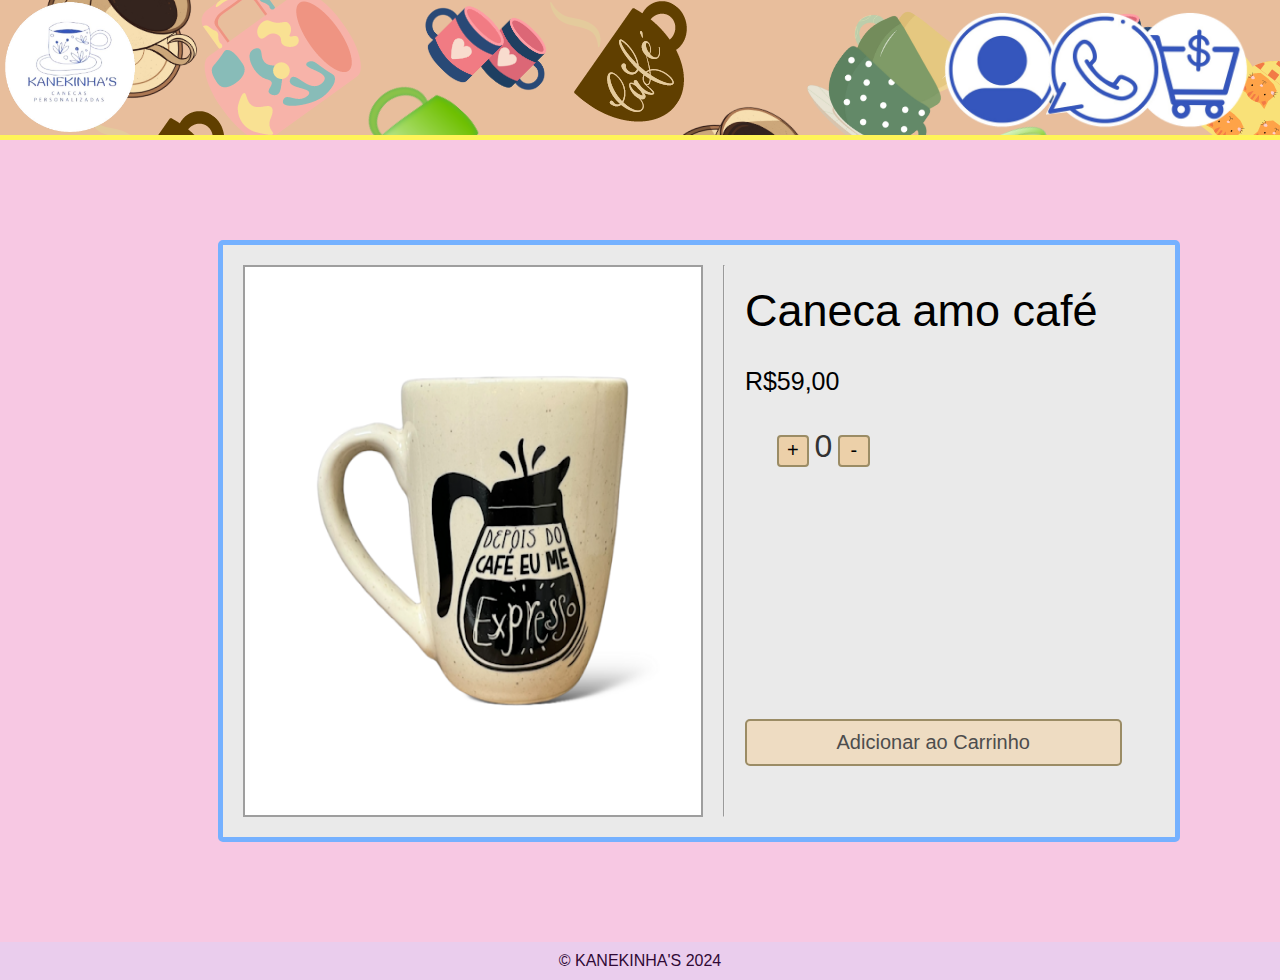
<file: valeriaTCC/caneca1.html>
<!DOCTYPE html>
<html lang="en">
<head>
    <meta charset="UTF-8">
    <meta name="viewport" content="width=device-width, initial-scale=1.0">
    <link rel="stylesheet" href="caneca1.css">
    <title>Caneca amo café.</title>
</head>
<body>

</head>
<body>


    <header> 
      
       <a href="index.html">  <img src="logo.png" alt="" id="logo">    </a>
              
       <a href="carrinho.html"> <img src="carrinho1.png" alt="" id="carrinho"></a>
       <a href="cadastro.html"> <img src="icon1.png" id="icon"></a>
       <a href=""><img src="zape1.png" id="zape"></a>
        </header> 
    

    <div class="info">
        <img src="./img/cafe.png" alt="">
        <hr class="break">  
        <div class="texto">
            <form action=""></form>
        <h1>Caneca amo café</h1>
        <h3>R$59,00</h3>
    
            <div id="contador">
                <div>
                    <button id="mais" class="botao" >+</button>
                    <span id="value">0</span>
                    <button id="menos" class="botao">-</button>
                </div>
            </div>
        
        <a  id="sacola">Adicionar ao Carrinho</a>
            </form>
        </div>
    </div>
    

    <footer>
        <p>&copy; KANEKINHA'S 2024</p>
    </footer>
</body>
</html>
</file>
<file: valeriaTCC/caneca1.css>
*{
    margin: 0;
    padding: 0;
    font-family: "Raleway", sans-serif;
    font-optical-sizing: auto;
    font-weight: 400;
    font-style: normal;
  }
  
  header {
    background-image: url(header.png);
    text-indent: -50px;
    align-items: center;
    justify-content: center;
    width: 100%;
    height: 132px;
    padding-top: 5px;
   border-bottom: 5px solid #fff458;
  }



  #carrinho{
    width: 120px;
    margin-top: 6px;
    position:absolute ;
    right: 30px;
   }
   
   #icon{
   width: 120px;
   margin-top: 6px;
   position: absolute;
   right: 17%;
   }
   
   #zape{
   width: 120px;
   margin-top: 6px;
   position:absolute;
   right: 9%;
   }


  #logo{
    width: 137px;
    margin-left: 50px;
    margin-top: -5px;
    position: absolute;
  }

          body {
              font-family: Arial, sans-serif;
              margin: 0;
              padding: 0;
              background-color: #f7c8e3;
              
              
          }
          .info{
              max-width: 1100px;
              margin: 100px ;
              background-color: #eaeaea;
              padding: 20px;
              margin-left: 17%;
              border: 1px solid #eaeaea;
              border-radius: 5px;
              display: flex;
              border: 5px solid rgb(117, 177, 255);
             
              
          }
          
          .info img{
              width: 50%;
              border: 2px solid #9e9e9e;
               
          }
  
          .texto{
              display: inline;
              margin: 20px;
              padding-bottom: 20px;
              font-size: 20px;
          }
  
          .texto h1{
              font-size: 45px;
              padding-bottom: 30px;
          }
          .texto h3{
              font-size: 25px;
          }
          .texto p{
              font-size: 20px;
              padding-top: 20px;
              padding-bottom: 20px;
          }
        
  
        
          .break{
              width: 0.1px;
              height: 550px;
              background-color: #000000;
              justify-content: center;
              align-items: center;
              margin-left: 20px;
          }
  
  
          #sacola{
            margin-top:220px;
            padding: 10px;
            cursor: pointer;
            color: #4d4d4d;
            font-size: 20px;
            width: 100%;
            background-color: #eedcc2;
            border-radius: 5px;
            border:2px solid #9b8c65;

            display: flex;
            align-items: center;
            justify-content: center;
            text-align: center;


          
          }  
  
          #sacola:hover{
              background-color: #ecd0a9;
              transition: 0.3s;
              color: #4d4d4d;
              border: 1px solid #eedcc2; 
          }
  
          
          #contador{
              padding: 2rem;
              border-radius: 8px;
              width: 14rem;

              
          }
          #value{
              font-size: 2rem;
              color: #333333;  
              min-width: 14rem; 
              text-align: center;     
          }
          button {
              border: none;
              border-radius: 4px;
              color: #000000;
              font-weight: 400;
              cursor: pointer;
              font-size: 20px;
              background-color: #ecd0a9;
              border:2px solid #9b8c65;
          }
          button:hover{
            background-color: #ecd0a9;
            transition: 0.3s;
            color: #4d4d4d;
            border: 1px solid #eedcc2;

          }
          .botao{
              width: 2rem;
              height: 2rem;
          }
  
          footer {
      background-color: #eacded;
      color: #300a35;
      text-align: center;
      padding: 10px 0;
      font-family: 'Abril Fatface', serif;
     
  }
  header {
    background-color: #f3b1f0;
    color: #fff;
    text-indent: -50px;
    align-items: center;
    justify-content: center;
    width: 100%;
    height: 130px;
    padding-top: 5px;
}
</file>
